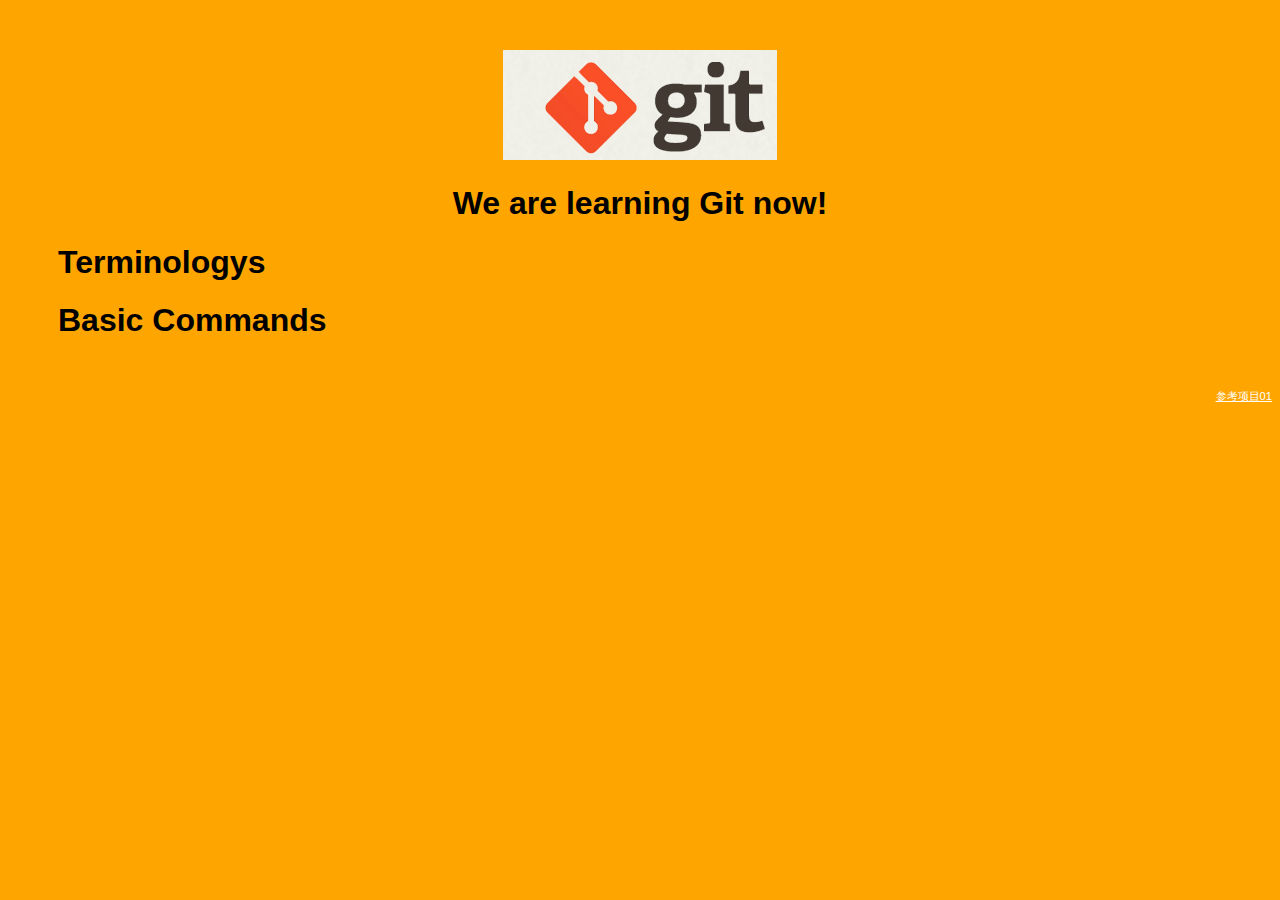
<file: index.htm>
<!DOCTYPE html>
<html>
<head>
    <title>Git Demo</title>
    <link rel="stylesheet" type="text/css" href="styles/style.css">
</head>
<body>
    <header>
        <img id="header-img" src="images/git-logo.png">
        <h1 id='header-words'>We are learning Git now!</h1> 
    </header>

    <section>
        <div class="accordion"><h1>Terminologys</h1></div>
            <div class="panel">
                <ol>
                    <li>bare repository</li>
                    <li>add</li>
                    <li>non fast-forward</li>
                    <li></li>
                    <li></li>
                    <li></li>
                    <li></li>
                    <li></li>
                    <li></li>
                    <li></li>
                </ol>     
            </div>
        <div class="accordion"><h1>Basic Commands</h1></div>
            <div class="panel">
                <ol>
                    <li>config</li>
                    <li>commit</li>
                    <li>mv</li>
                    <li>rm</li>
                    <li>stash</li>
                    <li>log</li>
                    <li></li>
                    <li></li>
                    <li></li>
                    <li></li>
                    <li></li>
                    <li></li>
                </ol>
            </div>
        </div>
    </section>
 
    <footer>
	<p>
	    <a href="https://github.com/TTN-js/unforGITtbale">参考项目01</a>
	</p>
    </footer>

    <script src="js/script.js"></script> 
</body>
</html>
</file>
<file: styles/style.css>
body{
  background-color: orange;
  font-family: 'Monaco', sans-serif;
  color: black;
}

body a{
  color: white;
}

header{
  text-align: center;
  margin-top: 50px;
}

h3{
  color: red;
}

header-img{
  width: 400px;
}

header-words{
  line-height: 10px;
  font-size: 50px;
  font-family: 'Monaco', sans-serif;
  margin-bottom: 75px;
}

section{
  padding: 0 50px 0px 50px;
  text-align: left;
}

div.accordion {
  cursor: pointer;
  border: none;
  outline: none;
}

div.accordion.active, div.accordion:hover {
  background-color: white;
  color: #1D2031;
}

div.panel {
  padding: 0 18px 0 0;
  display: none;
}

footer{
	right:0;
	bootom:0;
	position:relative;
	padding:10px lrem 10px 0;
	margin-top:50px;
	font-size:0.7em;
	text-align:right;
}

footer p{
	margin-bottom:0;
}
</file>
